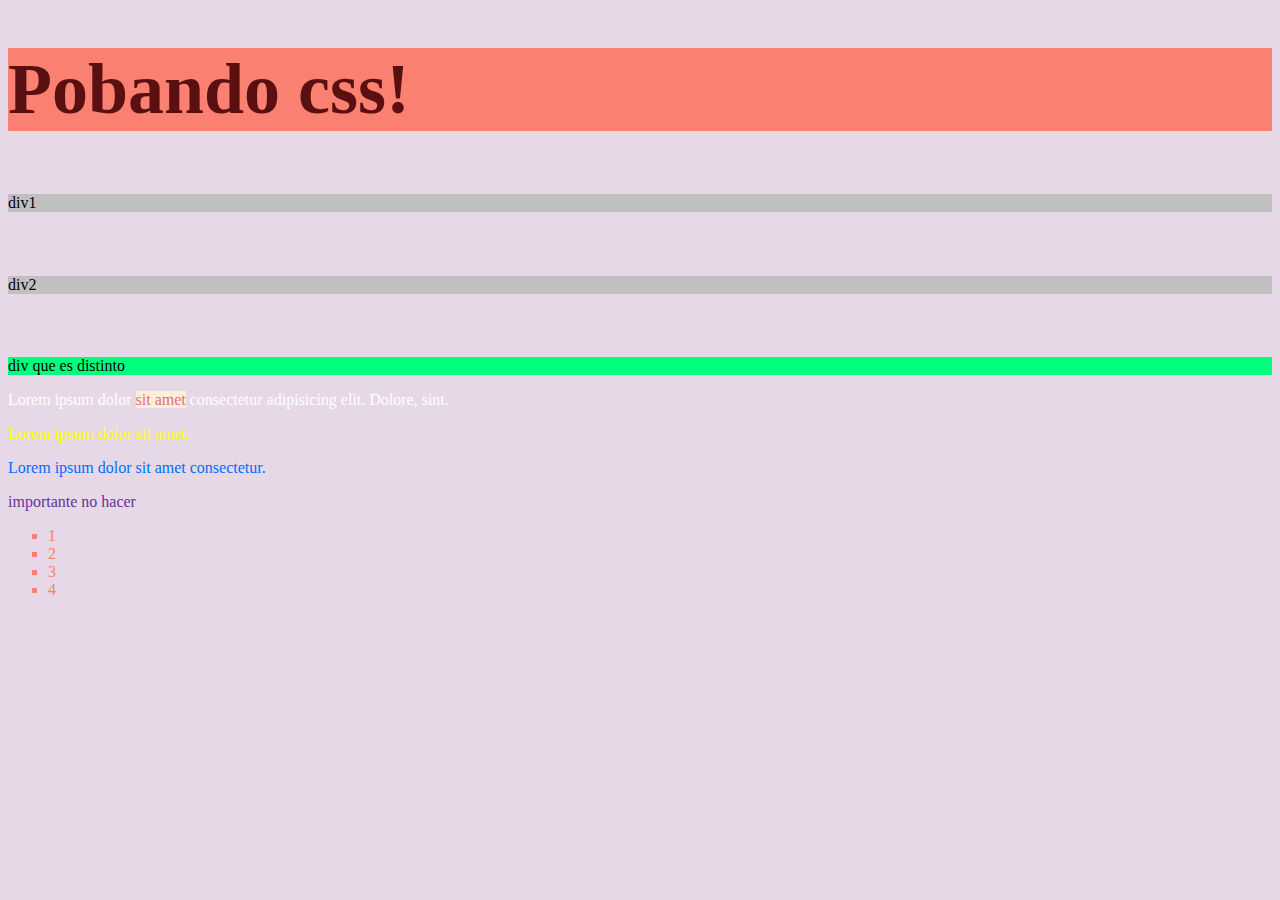
<file: Clase05/EN-CLASE/01-INTRO-CSS/index.html>
<!DOCTYPE html>
<html lang="en">
<head>
    <meta charset="UTF-8">
    <meta http-equiv="X-UA-Compatible" content="IE=edge">
    <meta name="viewport" content="width=device-width, initial-scale=1.0">
    <link rel="stylesheet" href="./style.css">
    <title>Document</title>
</head>
<body>
    <h1>Pobando css!</h1>

    <main>
        <div>div1</div>
        <div>div2</div>
        <div class="divDistinto">div que es distinto</div>

        <!-- el span lo usamos para encerra en linea una parte que queramos que sea distinta -->
        <p id="textoLorem">Lorem ipsum dolor <span>sit amet</span>  consectetur adipisicing elit. Dolore, sint.</p>
        <p class="textoLorem">Lorem ipsum dolor sit amet.</p>
        <p class="textoLorem texto2">Lorem ipsum dolor sit amet consectetur.</p>
        <p class="noHaganEsto">importante no hacer</p>

        <ul>
            <li>1</li>
            <li>2</li>
            <li>3</li>
            <li>4</li>
        </ul>
    </main>
    
</body>
</html>
</file>
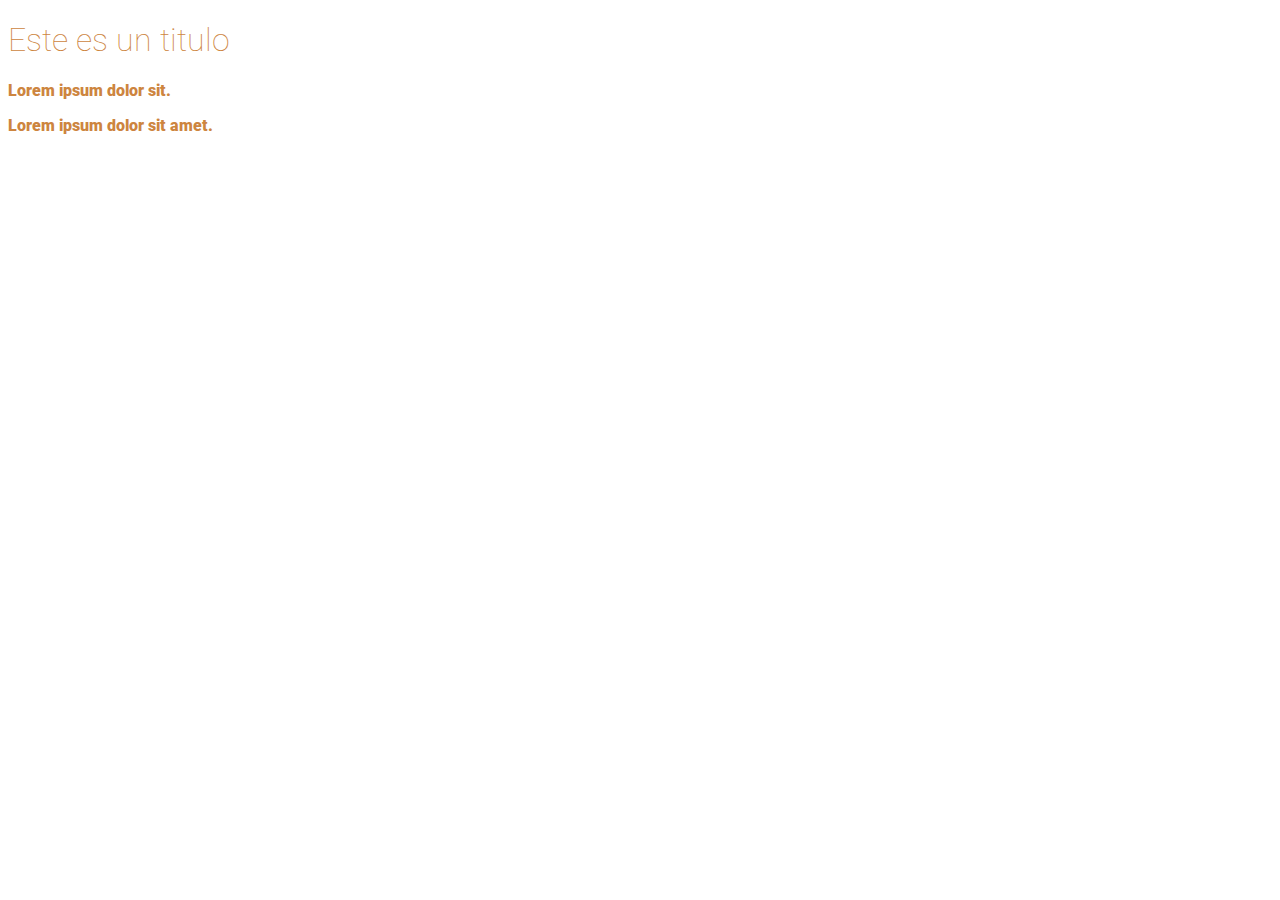
<file: Clase05/EN-CLASE/02-intro-fonts/index.html>
<!DOCTYPE html>
<html lang="en">
<head>
    <meta charset="UTF-8">
    <meta http-equiv="X-UA-Compatible" content="IE=edge">
    <meta name="viewport" content="width=device-width, initial-scale=1.0">
    <link rel="stylesheet" href="./style.css">
    <link rel="preconnect" href="https://fonts.googleapis.com">
    <link rel="preconnect" href="https://fonts.gstatic.com" crossorigin>
    <link href="https://fonts.googleapis.com/css2?family=Roboto:wght@100;500&display=swap" rel="stylesheet">
    <title>Document</title>
</head>
<body>
    <h1>Este es un titulo</h1>

    <p>Lorem ipsum dolor sit.</p>
    <p>Lorem ipsum dolor sit amet.</p>
</body>
</html>
</file>
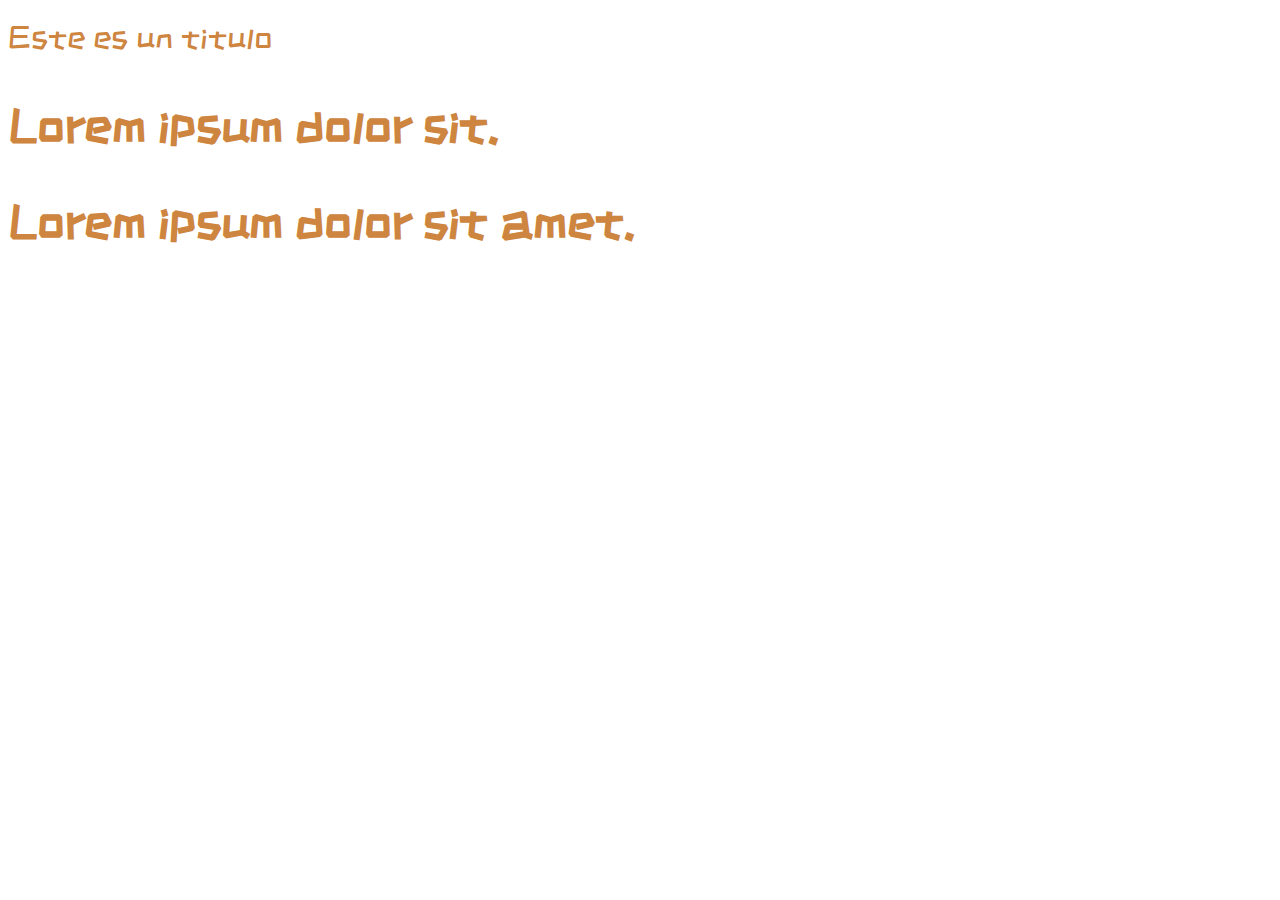
<file: Clase05/EN-CLASE/03-into-fonts-import/index.html>
<!DOCTYPE html>
<html lang="en">
<head>
    <meta charset="UTF-8">
    <meta http-equiv="X-UA-Compatible" content="IE=edge">
    <meta name="viewport" content="width=device-width, initial-scale=1.0">
    <link rel="stylesheet" href="./style.css">      
    <title>Document</title>
</head>
<body>
    <h1>Este es un titulo</h1>

    <p>Lorem ipsum dolor sit.</p>
    <p class="pixel">Lorem ipsum dolor sit amet.</p>


</body>
</html>
</file>
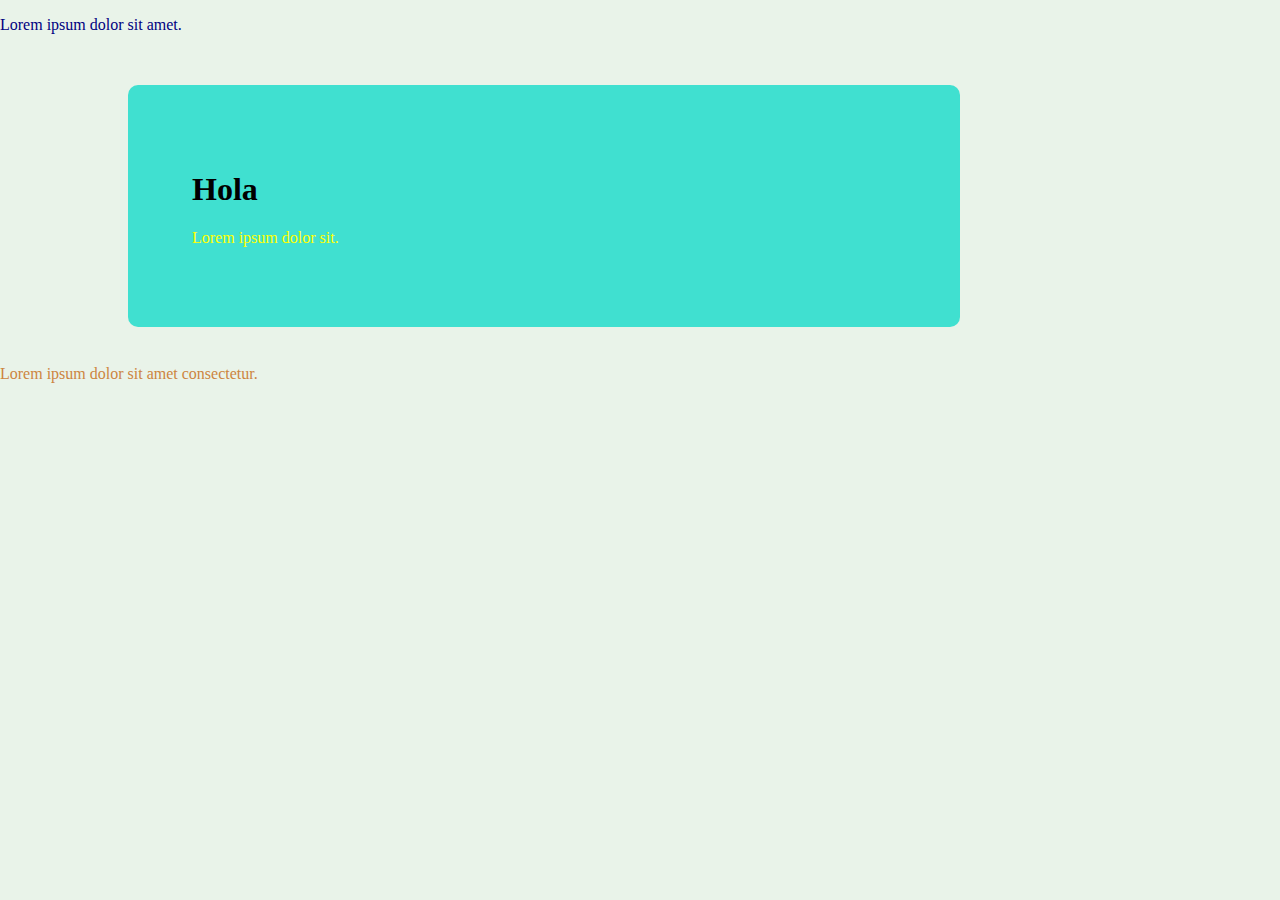
<file: Clase05/EN-CLASE/04-intro-border-margin-padding/index.html>
<!DOCTYPE html>
<html lang="en">
<head>
    <meta charset="UTF-8">
    <meta http-equiv="X-UA-Compatible" content="IE=edge">
    <meta name="viewport" content="width=device-width, initial-scale=1.0">
    <link rel="stylesheet" href="">
    <link rel="stylesheet" href="./style.css">
    <title>Document</title>
</head>
<body>
    <p>Lorem ipsum dolor sit amet.</p>
    <div>
        <h1>Hola</h1>
        <p>Lorem ipsum dolor sit.</p>
    </div>
    <p class="lorem">Lorem ipsum dolor sit amet consectetur.</p>
    
</body>
</html>
</file>
<file: Clase05/EN-CLASE/01-INTRO-CSS/style.css>
/* asterisco nos sirve para hacer rest de nivel mas bajo */
/* Es el elemento de nivel mas bajo (0,0,0) */
* {
   background-color: rgb(231, 216, 231);
}

/* Estiladno usando la etiqueta */
/* las etiquetas tienen especificidad (0,0,1) */
h1 {
    color: rgb(90, 16, 16);
    font-size: 72px;
    background-color: salmon;
}
/* poniendo un estilo a etiqueta que se repite varias veces*/
div {
    background-color: silver;
    margin-top: 5%;
}
/* las class son las siguientes en especificidad (0,1,0) */
.divDistinto {
    background-color: springgreen;
}

/* los id tienen especificidad (1,0,0) */
#textoLorem {
    color: white;
}

/* los id + etiquetas hija tienen especificidad (1, 0, 1)  */
#textoLorem span {
    color: palevioletred;
    background-color: papayawhip;
    cursor: pointer;
}

/* podemos combinar! ahoara es (0, 2, 1)*/
p.textoLorem.texto2 {
    color: rgb(0, 110, 255);
}
/* podemos combinar! ahoara es (0, 1, 1)*/
p.textoLorem {
    color: yellow;
}

/* important pasa por encima de todo! ahora es (1,0,1,0) */
.noHaganEsto {
    color: rebeccapurple!important;
}

/* podemos combinar las etiquetas, suma las especificidades mas bajas (0, 0 ,2) */
ul li {
    list-style-type: square;
    color: salmon;
}
</file>
<file: Clase05/EN-CLASE/02-intro-fonts/style.css>
/*  podemos poner el mismo estilo a varias cosas distintas, separando con una coma */

h1, p {
  color: peru;
  font-family: 'Roboto', sans-serif;
}
/* font wwight no es lo mismo tamaño. Es el peso, no el tamaño, no lleva medidas */
h1 {
    font-weight: 100;
}

/* cuando tienen el mismo peso y misma propiedad, elige el ultimo valor */
p {
    color-scheme: plum;
    font-weight: 900;
}
</file>
<file: Clase05/EN-CLASE/03-into-fonts-import/style.css>
/* si solo copiamos el import, podemos importar la fuente en css */

@import url('https://fonts.googleapis.com/css2?family=ZCOOL+KuaiLe&display=swap');

h1, p {
  color: peru;
  font-family: 'ZCOOL KuaiLe', cursive;
  
}

h1 {
    font-weight: 100;
    font-size: 2em;
}


p {
    color-scheme: plum;
    font-weight: 900;
    font-size: 3em;
}

.pixel {
  font-size: 48px;
}
</file>
<file: Clase05/EN-CLASE/04-intro-border-margin-padding/style.css>
body {
    background-color: rgb(233, 243, 233);
    margin: 0;
}

div {
    background-color: turquoise;
    /* arriba,der,abj,izq */
    margin: 4% 25% 3% 10%;
    padding: 5%;
    /* border  radius va con pixeles */
    border-radius: 10px;
  }
  /* el orden en CSS no afecta a los estilos, excepto que tengan el mismo valor de especificidad  */
    div p {
        color: yellow;
    }

    p {
        color: navy;
    }
    .lorem {
        color: peru;
    }
</file>
